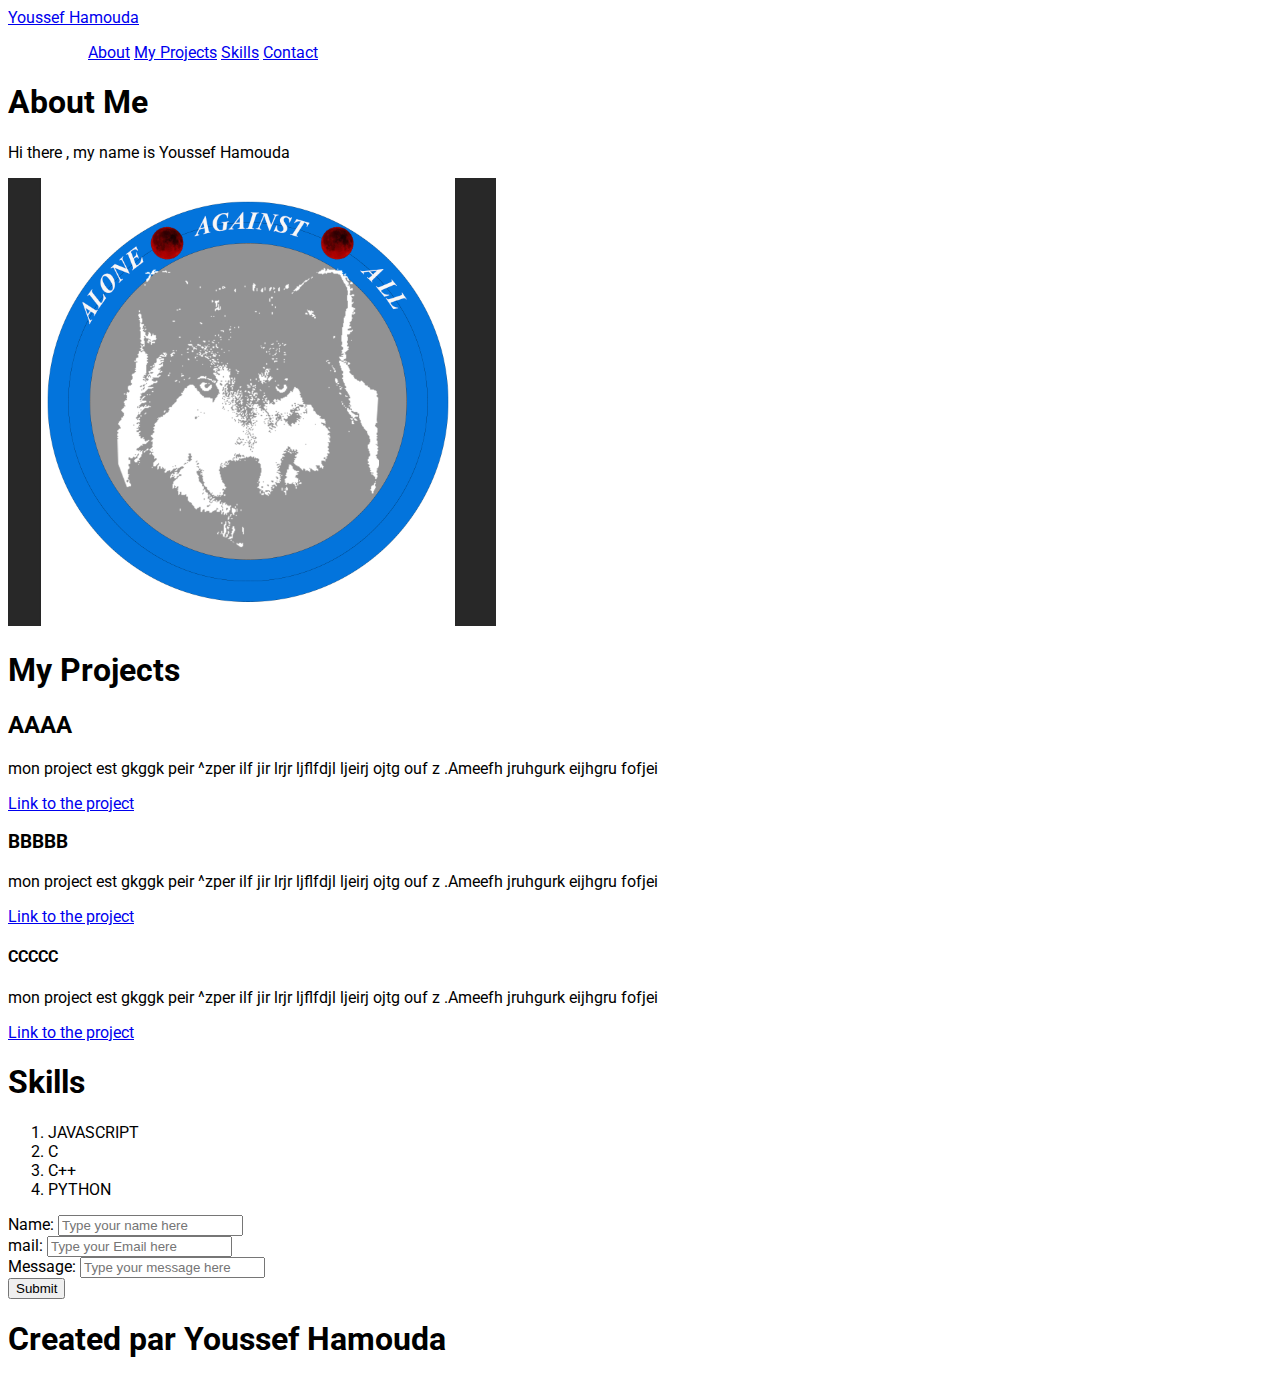
<file: index.html>
<!DOCTYPE html>
<html lang="en">

<head>
    <meta charset="UTF-8">
    <meta name="viewport" content="width=device-width, initial-scale=1.0">
    <title>Document</title>
    <link rel="stylesheet" href="./css/style.css">
</head>

<body>
    <header>
        <nav>
            
            <a href="index.html">Youssef Hamouda</a>
            <ol type="I">
                <ul id="first">
                    <li>
                        <a href="#about">About</a>
                    </li>
                    <li>
                    
                        <a href="#projects">My Projects</a>
                    </li>
                    <li>
                        <a href="#skills">Skills</a>
                    </li>

                    <li>
                        <a href="#contact">Contact</a>
                    </li>
                
                </ul>
            </ol>
        </nav>
    </header>
    <section id="about">
        <h1>About Me</h1>
        <p>Hi there , my name is Youssef Hamouda</p>
        <img src="./img/Capture logo.PNG" alt="png">
        <section id="projects">
        <h1>My Projects</h1>
        
            <li>
                <h2>AAAA</h2>
                <p>mon project est gkggk peir ^zper ilf jir lrjr ljflfdjl ljeirj ojtg ouf z .Ameefh jruhgurk
                    eijhgru fofjei
                </p>
                <a href="index.html">Link to the project</a>
            </li>
            <li>
                <h3>BBBBB</h3>
                <p>mon project est gkggk peir ^zper ilf jir lrjr ljflfdjl ljeirj ojtg ouf z .Ameefh jruhgurk
                    eijhgru fofjei
                </p>
                <a href="index.html">Link to the project</a>
            </li>
            <li>
                <h4>CCCCC</h4>
                <p>mon project est gkggk peir ^zper ilf jir lrjr ljflfdjl ljeirj ojtg ouf z .Ameefh jruhgurk
                    eijhgru fofjei
                </p>
                <a href="index.html">Link to the project</a>
            </li>
        </section>
        <section id="skills">
            <h1>Skills</h1>
            <ol type="1">
                <li>JAVASCRIPT</li>
                <li>C</li>
                <li>C++</li>
                <li>PYTHON</li>
            </ol>
        </section>
        <section id="contact">
            <form>
                <label>Name:</label>
                <input type="text" name="first name" placeholder="Type your name here" />
                <br />
                <form>
                    <label>mail:</label>
                    <input type="text" mail="mail" placeholder="Type your Email here" />
                    <br />
                    <form>
                        <label>Message:</label>
                        <input type="text" message="message" placeholder="Type your message here" />
                        <br />
                        <input type="submit" value="Submit" />
        </section>
        <footer>
            <h1>Created par Youssef Hamouda</h1>
        </footer>

</body>

</html>
</file>
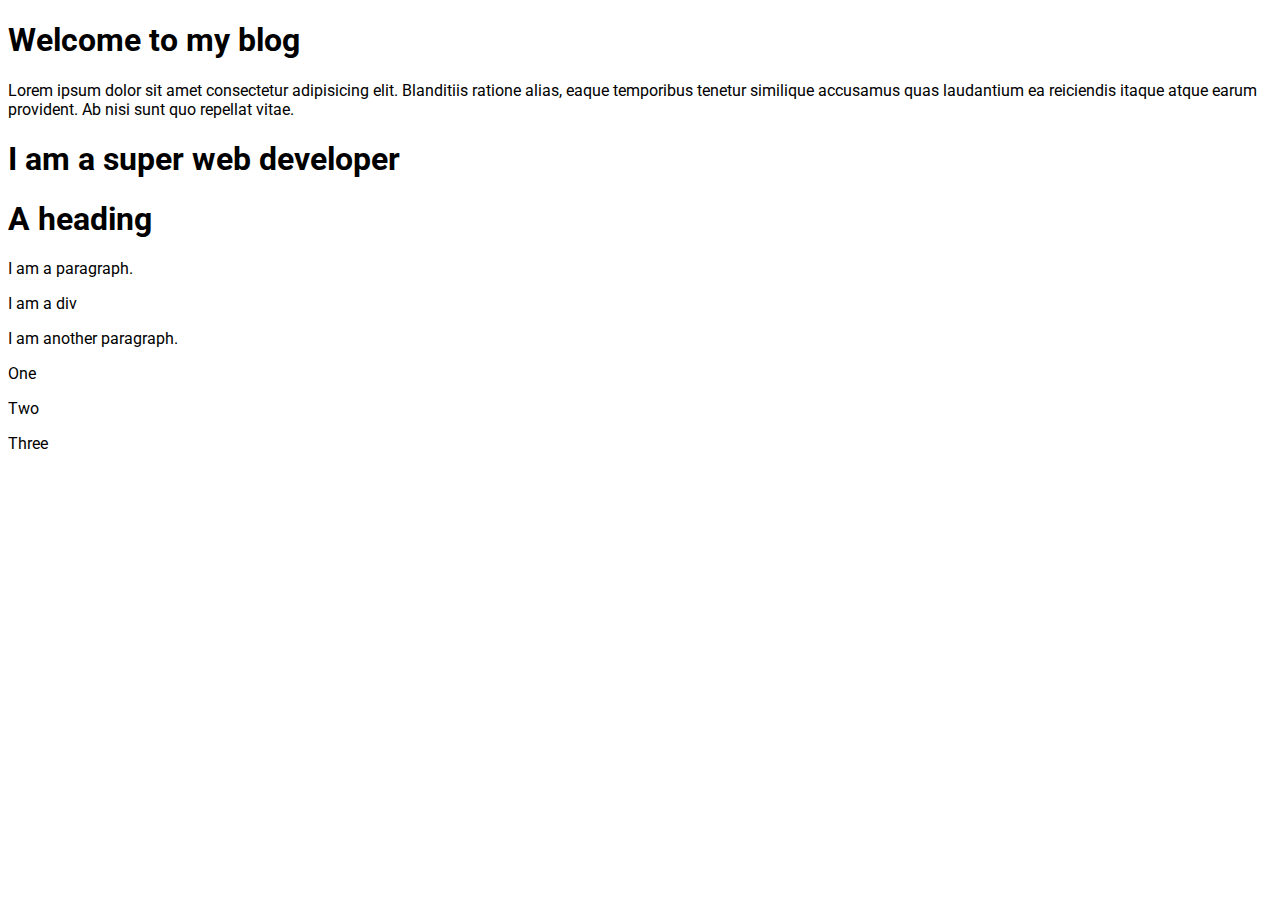
<file: a.html>
<!DOCTYPE html>
<html lang="en">
<head>
    <meta charset="UTF-8">
    <meta name="viewport" content="width=device-width, initial-scale=1.0">
    <title>Document</title>
    <link rel="stylesheet" href="./css/style.css">
</head>
<body>
    <!DOCTYPE html>
<html lang="">
	<head>
		<title>Type selector</title>
	</head>
	<body>
		<h1>Welcome to my blog</h1>
		<p>
			Lorem ipsum dolor sit amet consectetur adipisicing elit. Blanditiis
			ratione alias, eaque temporibus tenetur similique accusamus quas
			laudantium ea reiciendis itaque atque earum provident. Ab nisi sunt quo
			repellat vitae.
		</p>
        <h1>I am a super web developer</h1>
        <article>
            <h1>A heading</h1>
            <p>I am a paragraph.</p>
            <div>I am a div</div>
            <p>I am another paragraph.</p>
        </article>
        <article>
        <p>One</p>
        <p>Two</p>
        <p>Three</p>
    </article>
	</body>
</html>
</body>
</html>
</file>
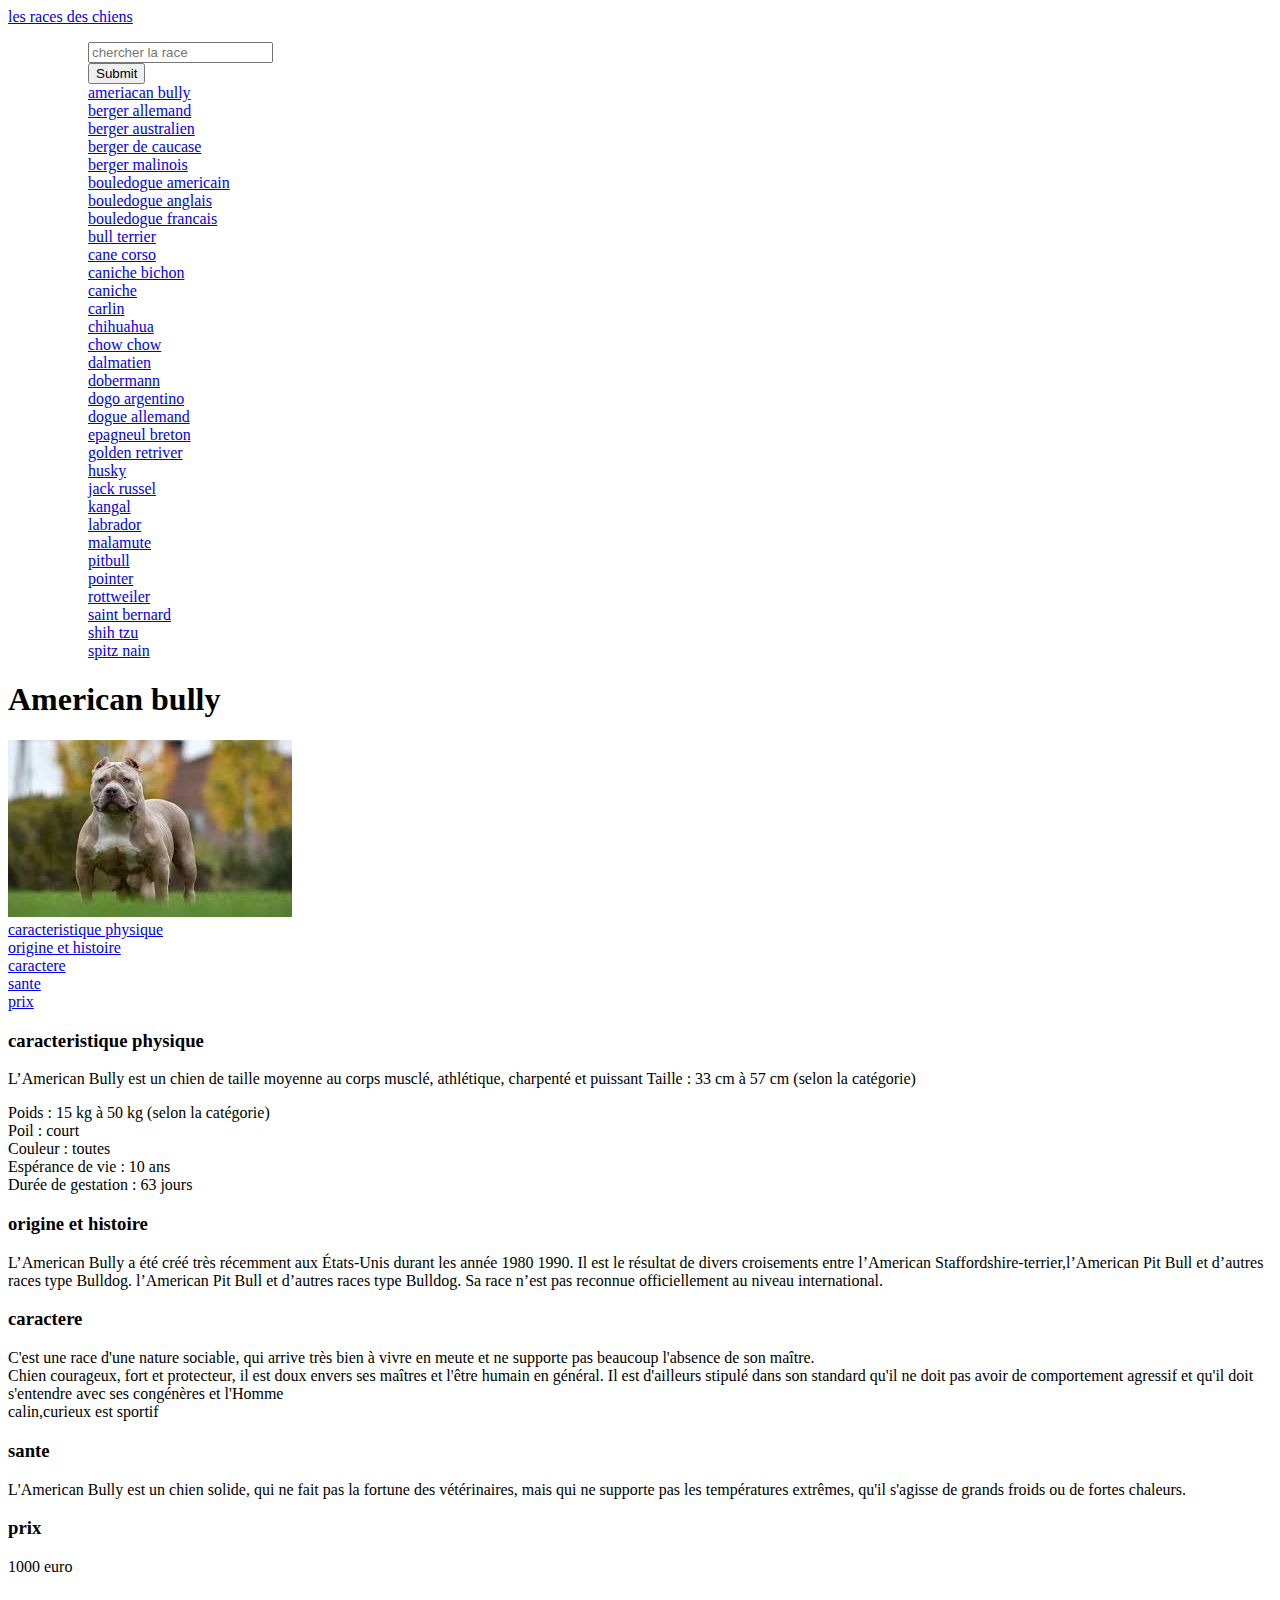
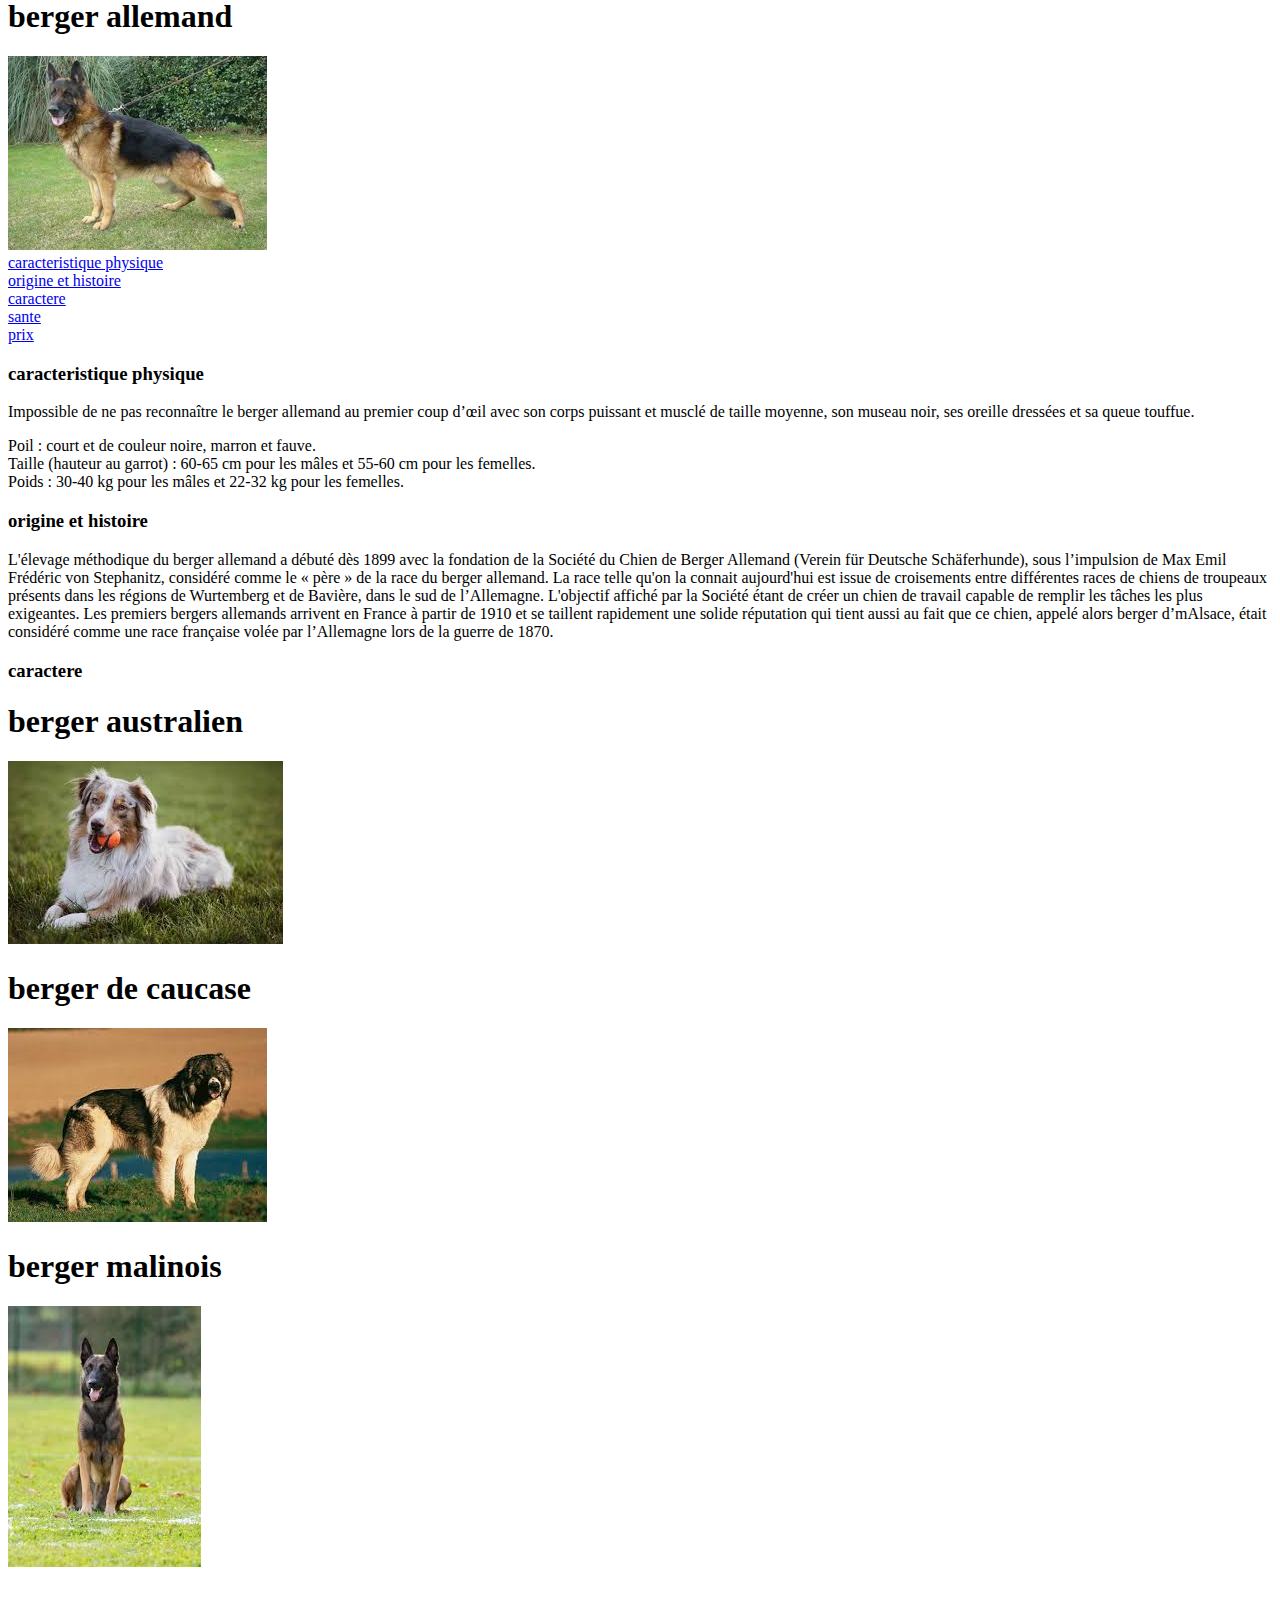
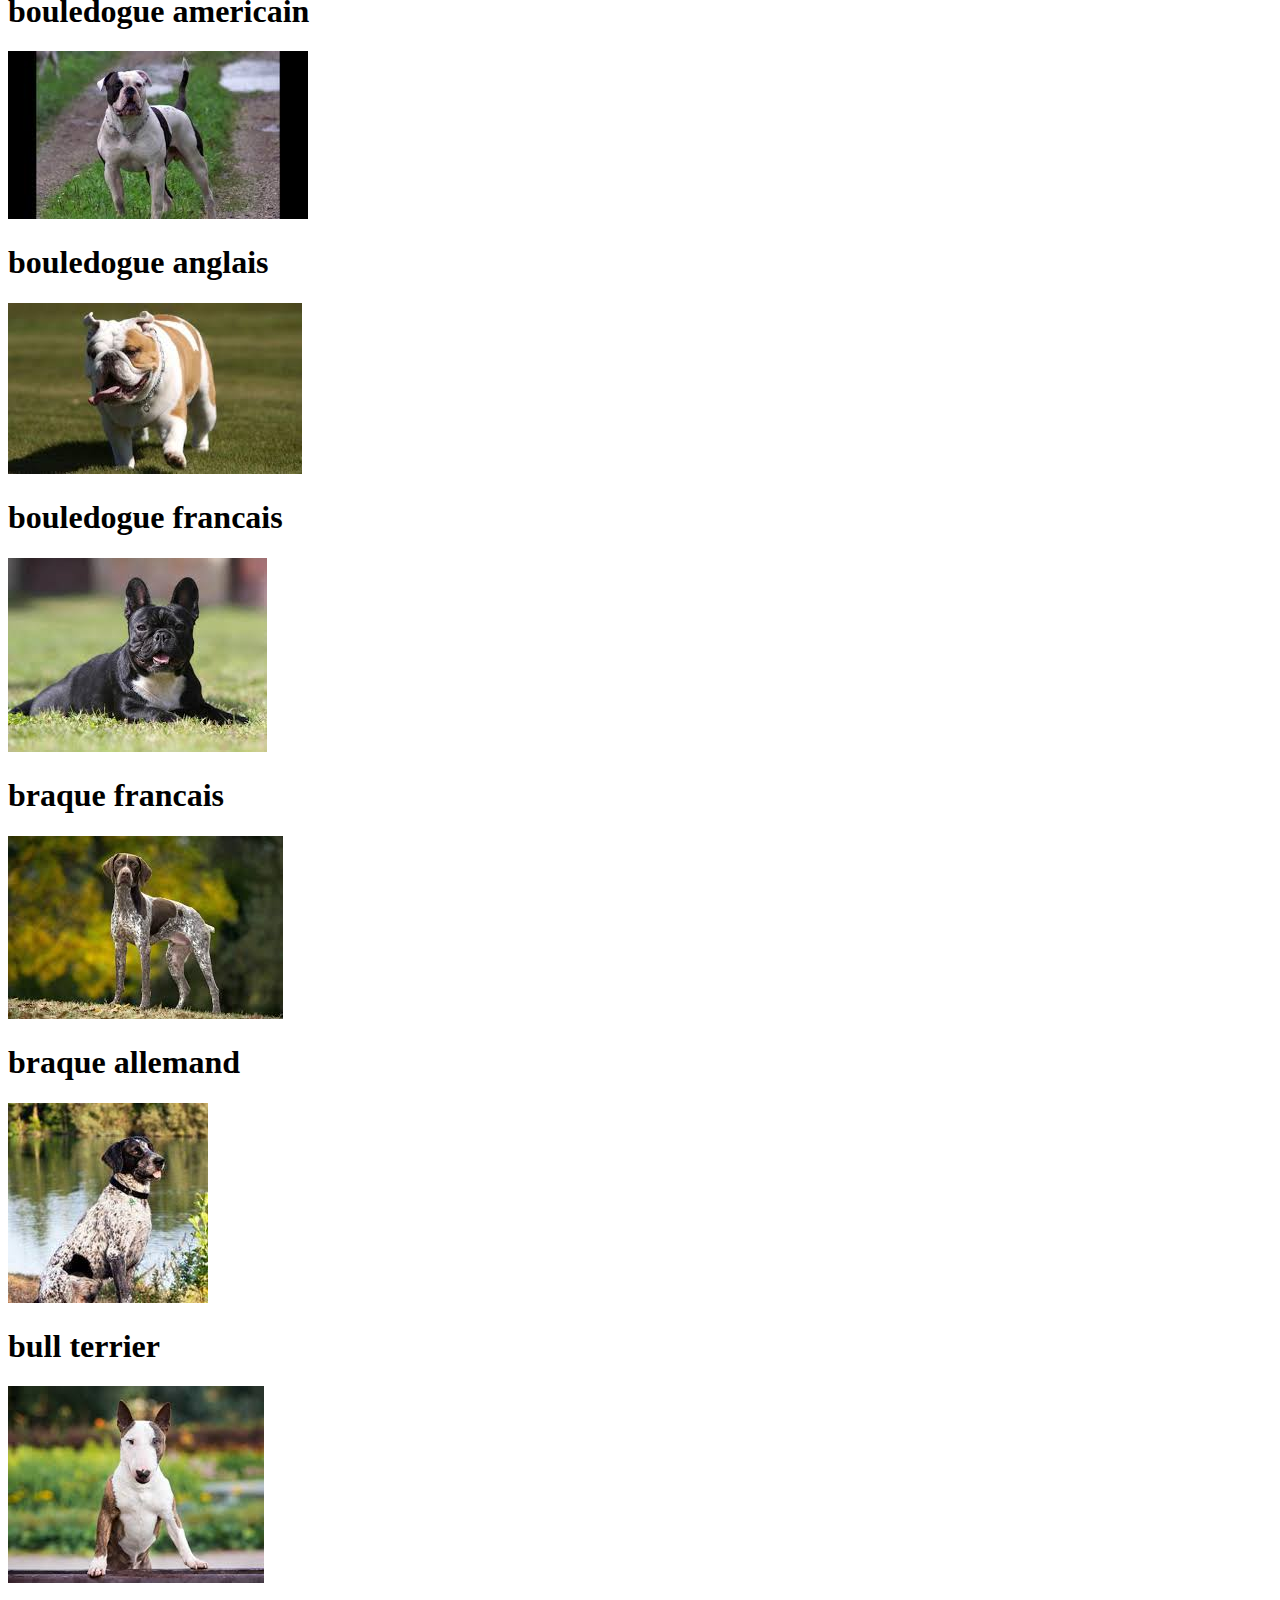
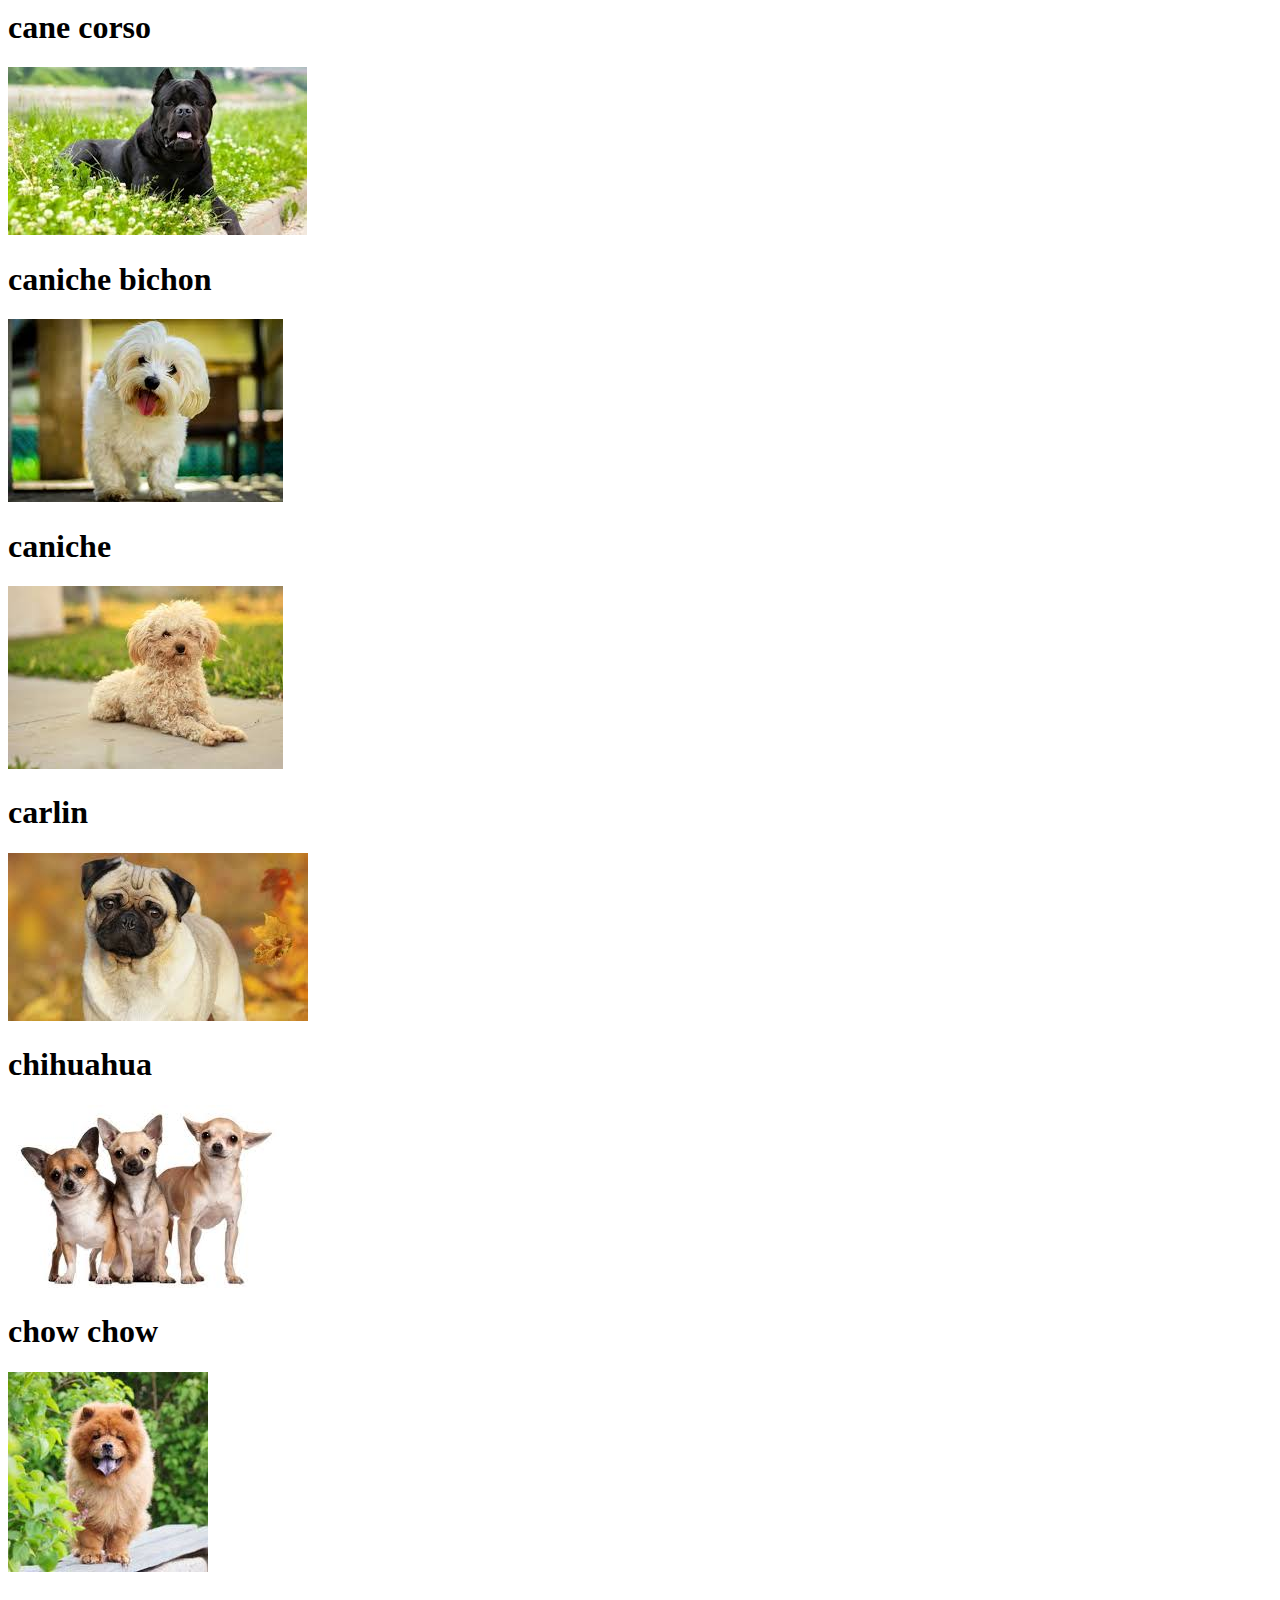
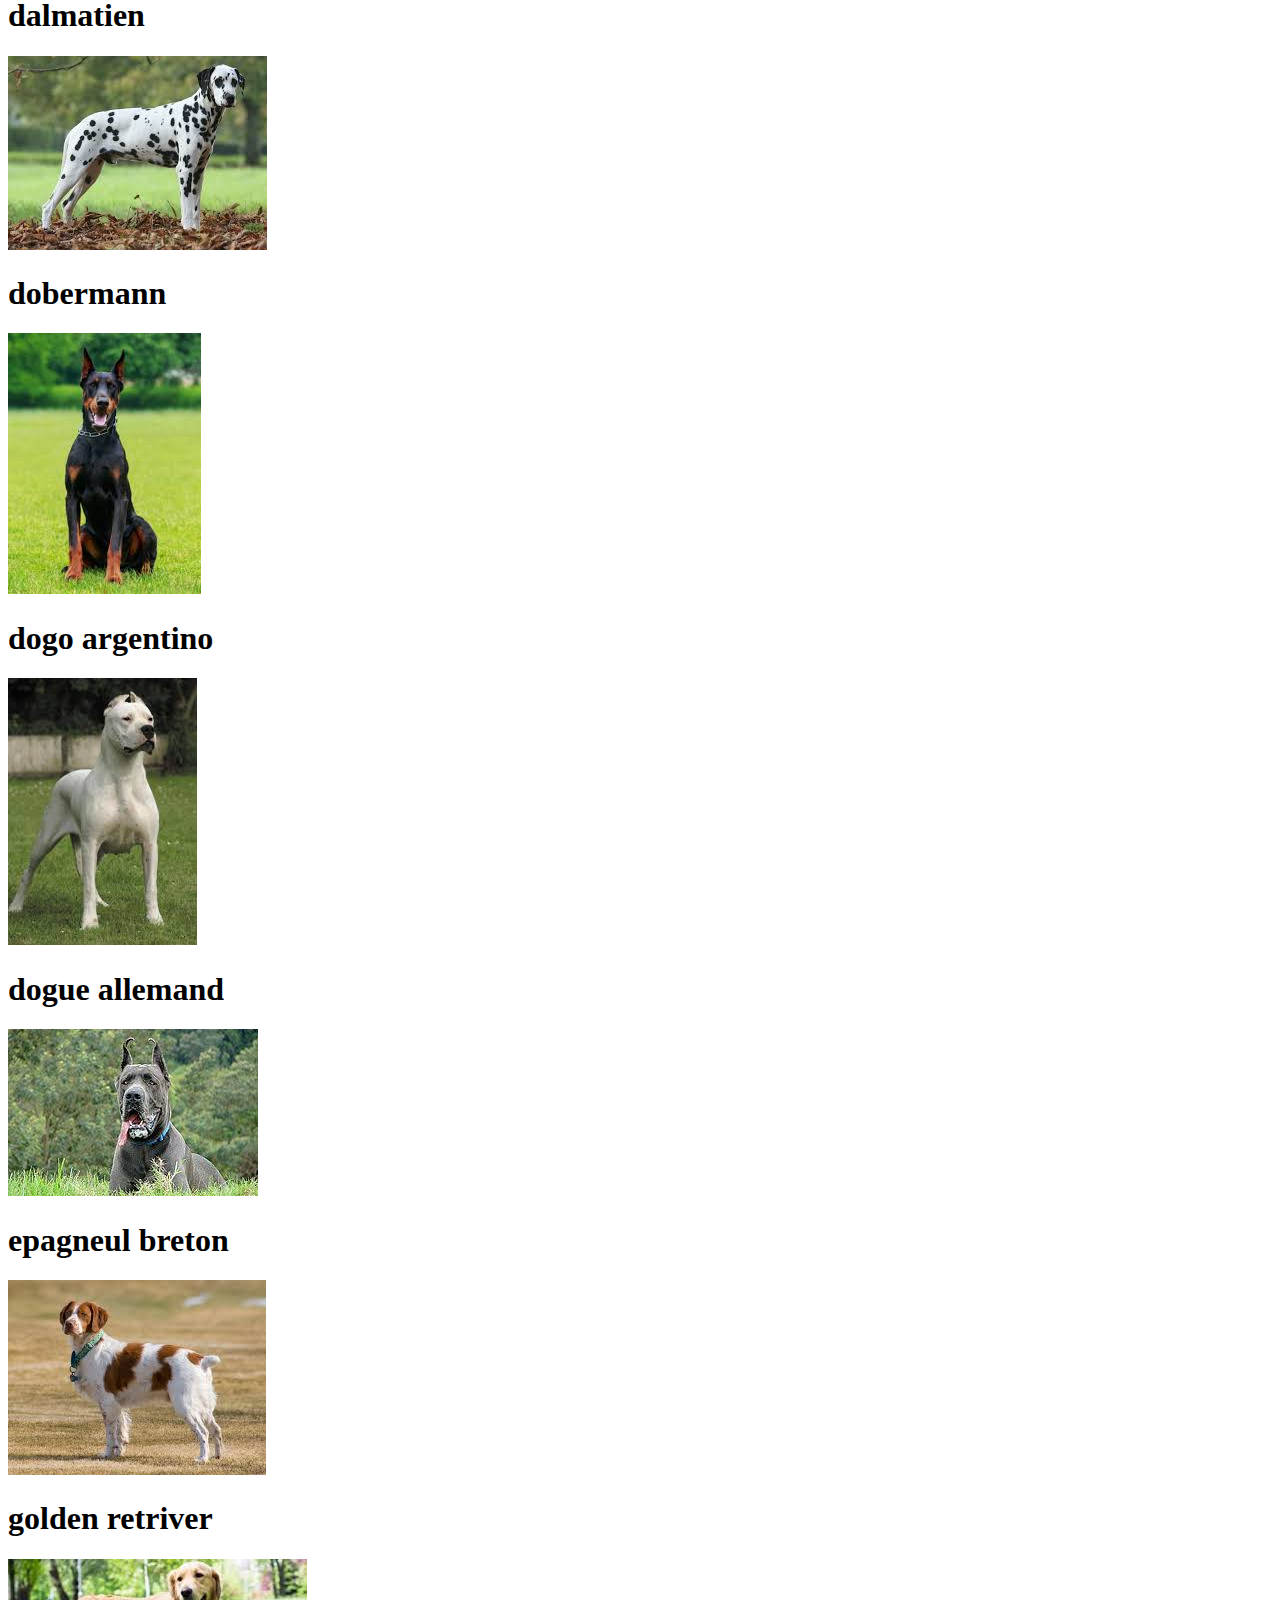
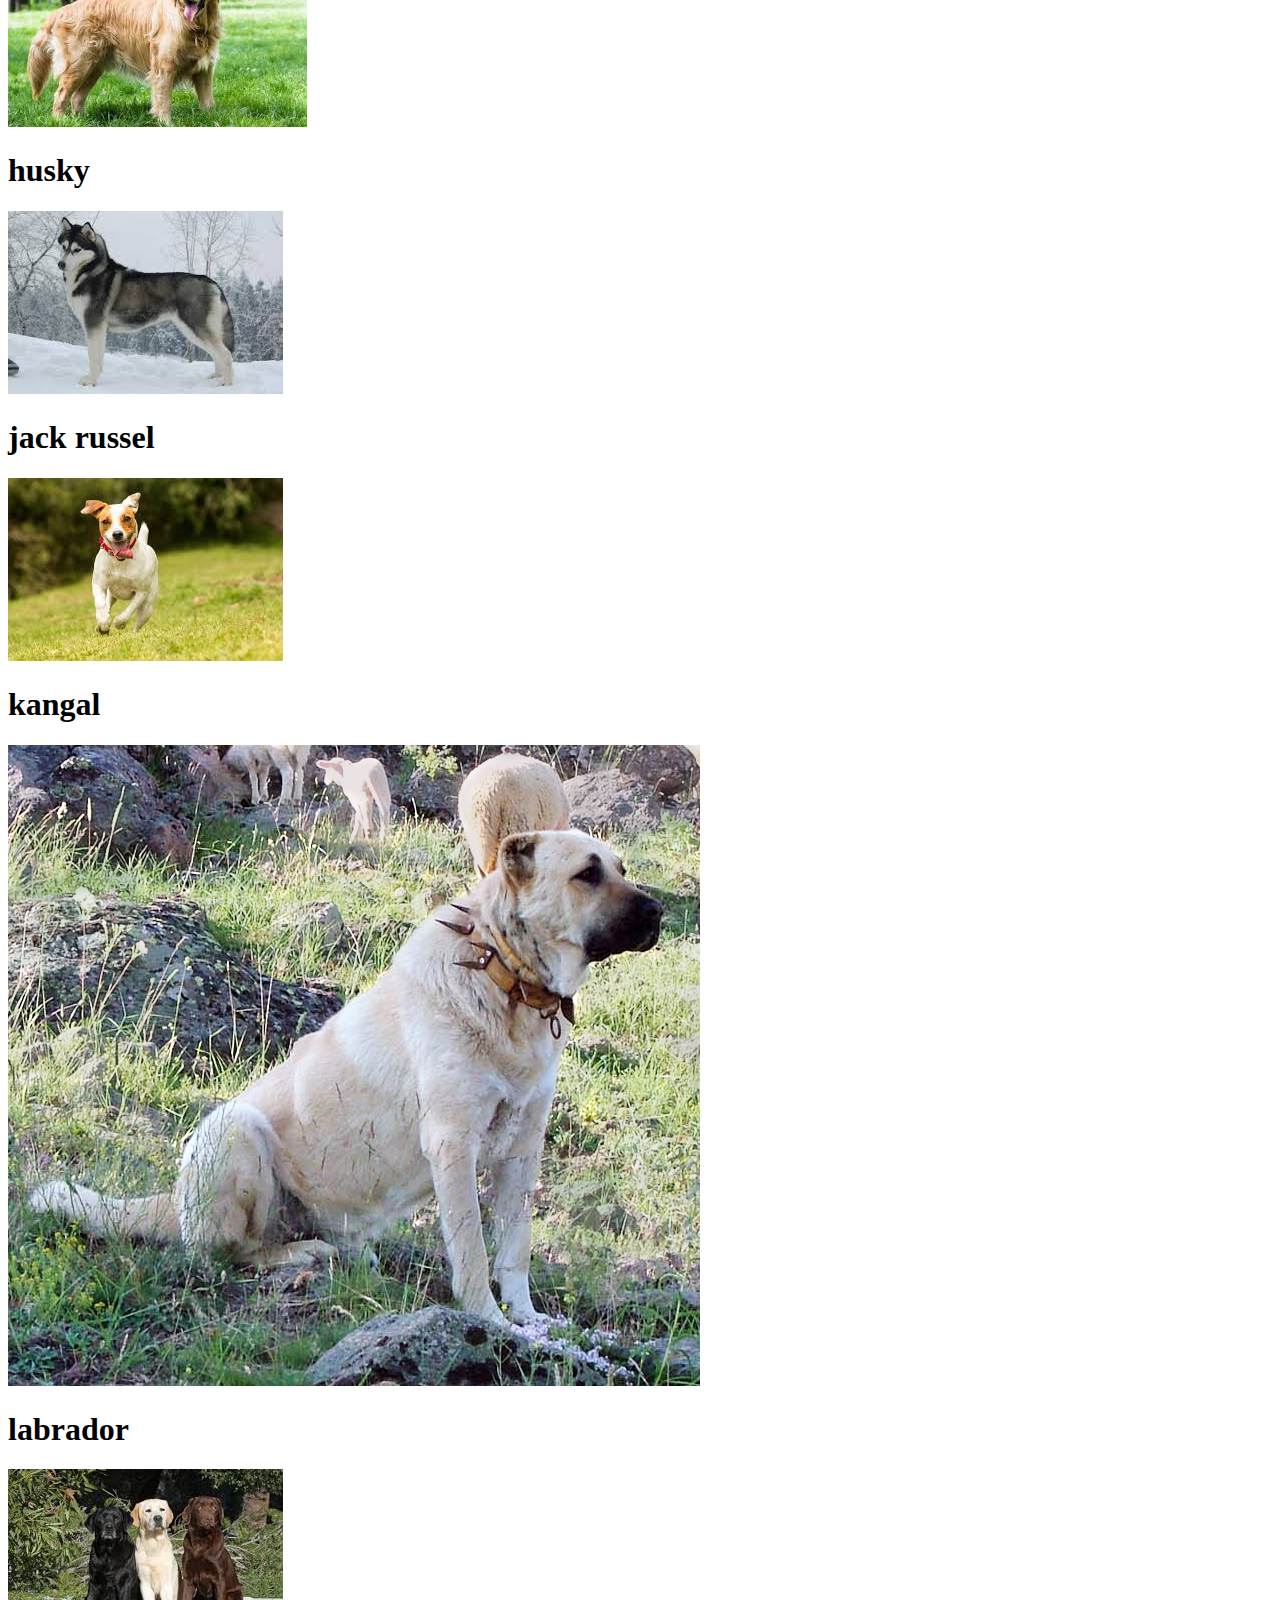
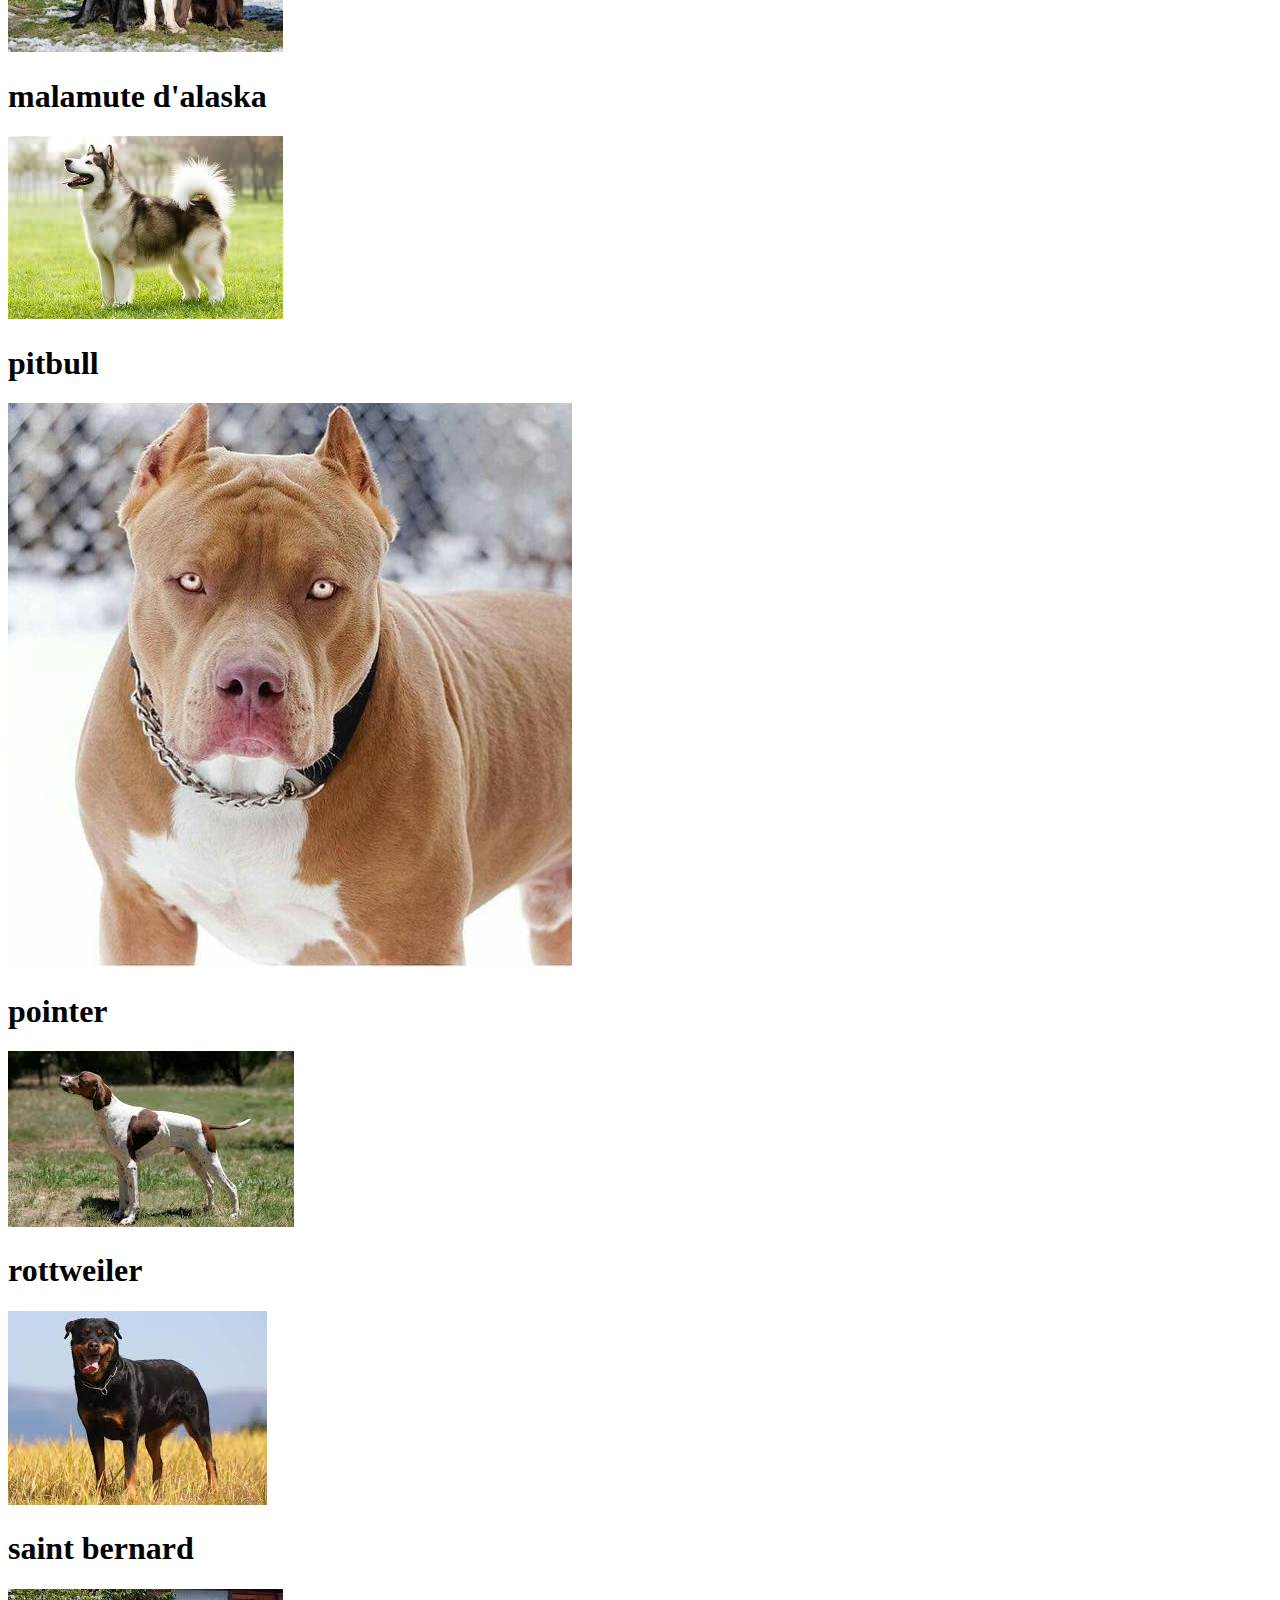
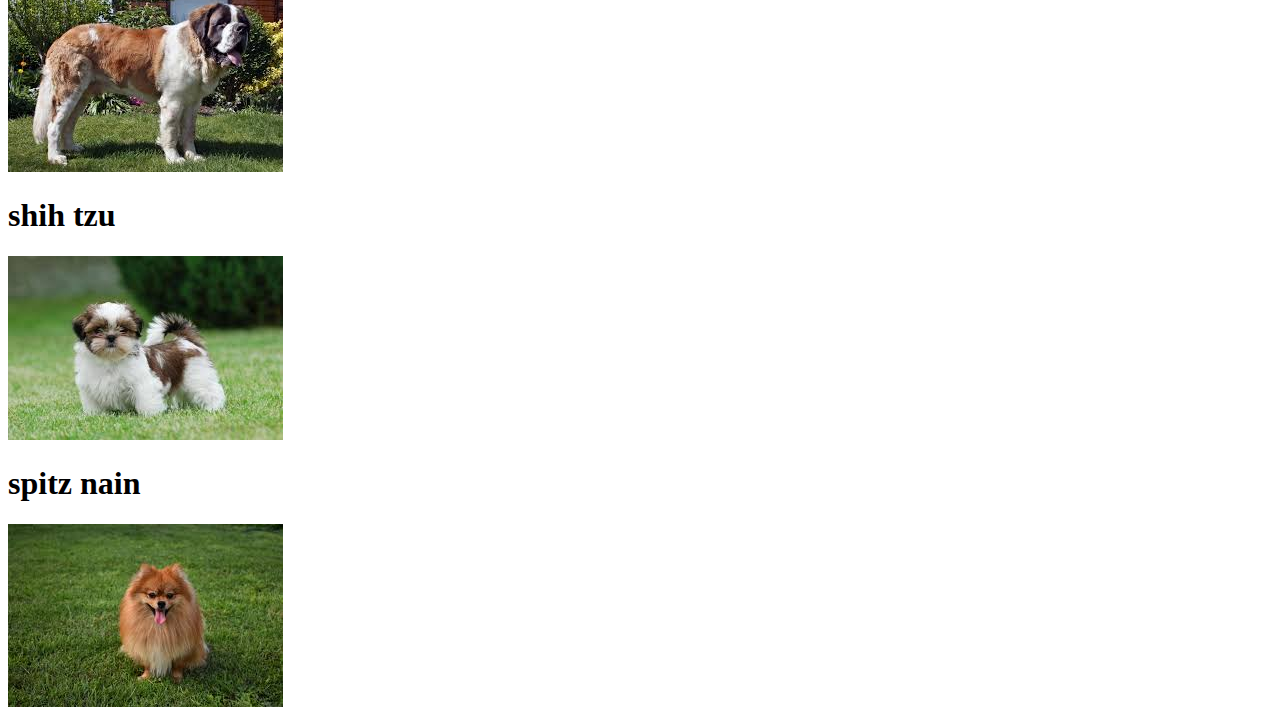
<file: dogs.html>
<!DOCTYPE html>
<html lang="en">
<head>
    <meta charset="UTF-8">
    <meta name="viewport" content="width=device-width, initial-scale=1.0">
    <title>Document</title>
</head>
<body>
    <header>
        <nav>
            <a href="dogs.html">les races des chiens</a>
            <ol type="A">
                <ul>
                    <section>
                        <label for="race"></label>
                        <input type="text" race="race" placeholder="chercher la race" />
                    <br />
                    <input type="submit" value="Submit" />
                    </section>
                <article>
                    <a href="#american bully">ameriacan bully</a>
                </article>
                <article>
                    <a href="#berger allemand">berger allemand</a>
                </article>
                <article>
                    <a href="#berger australien">berger australien</a>
                </article>
                <article>
                    <a href="#berger de caucase">berger de caucase</a>
                </article>
                <article>
                    <a href="#berger malinois">berger malinois</a>
                </article>
                <article>
                    <a href="#bouledogue americain">bouledogue americain</a>
                </article>
                <a href="#bouledogue anglais">bouledogue anglais</a>
                <article>
                    <a href="#bouledogue francais">bouledogue francais</a>
                </article>
                <article>
                    <a href="#bull terrier">bull terrier</a>
                </article>
                <article>
                    <a href="#cane corso">cane corso</a>
                </article>
                <article>
                    <a href="#caniche bichon">caniche bichon</a>
                </article>
                <article>
                    <a href="#caniche">caniche</a>
                </article>
                <article>
                    <a href="#carlin">carlin</a>
                </article>
                <article>
                    <a href="#chihuahua">chihuahua</a>
                </article>
                <article>
                    <a href="#chow chow">chow chow</a>
                </article>
                <article>
                    <a href="#dalmatien">dalmatien</a>
                </article>
                <article>
                    <a href="#dobermann">dobermann</a>
                </article>
                <article>
                    <a href="#dogo argentino">dogo argentino</a>
                </article>
                <article>
                    <a href="#dogue allemand">dogue allemand</a>
                </article>
                <article>
                    <a href="#epagneul breton">epagneul breton</a>
                </article>
                <article>
                    <a href="#golden retriver">golden retriver</a>
                </article>
                <article>
                    <a href="#husky">husky</a>
                </article>
                <article>
                    <a href="#jack russel">jack russel</a>
                </article>
                <article>
                    <a href="#kangal">kangal</a>
                </article>
                <article>
                    <a href="#labrador">labrador</a>
                </article>
                <article>
                    <a href="#malamute d'alaska">malamute</a>
                </article>
                <article>
                    <a href="#pitbull">pitbull</a>
                </article>
                <article>
                    <a href="#pointer">pointer</a>
                </article>
                <article>
                    <a href="#rottweiler">rottweiler</a>
                </article>
                <article>
                    <a href="#saint bernard">saint bernard</a>
                </article>
                <article>
                    <a href="#shih tzu">shih tzu</a>
                </article>
                <article>
                    <a href="#spitz nain">spitz nain</a>
                </article>
                </ul>
            </ol>      
        </nav>
    </header>
    <section id="american bully">
        <h1>American bully</h1>
        <img src="./img/american bully.jpg" alt="jpg">
        <article>
            <a href="#caracteristique physique">caracteristique physique</a>
        </article>
        <article>
            <a href="#origine et histoire">origine et histoire</a>
        </article>
        <article>
        <a href="#caractere">caractere</a>
    </article>
    <article>
        <a href="#sante">sante</a>
    </article>
    <article>
        <a href="#prix">prix</a>
    </article>

    <section id="caracteristique physique">
        <h3>caracteristique physique</h3>
    <p>L’American Bully est un chien de taille moyenne au corps musclé, athlétique, charpenté et puissant
        Taille : 33 cm à 57 cm (selon la catégorie)
<li>       
Poids : 15 kg à 50 kg (selon la catégorie)
</li> 
<li>  
Poil : court
</li> 
<li>
Couleur : toutes
</li>
<li>
Espérance de vie : 10 ans
</li>
<li>
Durée de gestation : 63 jours
</li>
    </p>
    <section id="origine et histoire">
   
    <h3>origine et histoire</h3>
    <p>
        <li>
            L’American Bully a été créé très récemment aux États-Unis durant les année 1980 1990. 
            Il est le résultat de divers croisements  entre l’American Staffordshire-terrier,l’American Pit Bull et d’autres races type Bulldog.
             l’American Pit Bull et d’autres races type Bulldog.
              Sa race n’est pas reconnue officiellement au niveau international.
        </li>
    </p>

    </section>
    <section id="caractere">
      <h3>caractere</h3>
      <p>
          <li>
            C'est une race d'une nature sociable, qui arrive très bien à vivre en meute et ne supporte pas beaucoup l'absence de son maître.
          </li>
          <li>
            Chien courageux, fort et protecteur, il est doux envers ses maîtres et l'être humain en général. Il est d'ailleurs stipulé dans son standard qu'il ne doit pas avoir de comportement agressif et qu'il doit s'entendre avec ses congénères et l'Homme
          </li>
          <li>
              calin,curieux est sportif
          </li>
      </p>
    </section>
    <section id="sante">
    <h3>sante</h3>
    <p>
        <li>
            L'American Bully est un chien solide, qui ne fait pas la fortune des vétérinaires, mais qui ne supporte pas les températures extrêmes, qu'il s'agisse de grands froids ou de fortes chaleurs.
        </li>
    </p>
    </section>
    <section id="prix">
        <h3>prix</h3>
   1000 euro
    </section>
  
    <section id="berger allemand">
        <h1>berger allemand</h1>
        <img src="./img/berger allemand.jpg" alt="jpg">

  
    <article>
        <a href="#caracteristique physique">caracteristique physique</a>
    </article>
    <article>
        <a href="#origine et histoire">origine et histoire</a>
    </article>
    <article>
    <a href="#caractere">caractere</a>
</article>
<article>
    <a href="#sante">sante</a>
</article>
<article>
    <a href="#prix">prix</a>
</article>

<section id="caracteristique physique">
<h3>caracteristique physique</h3>
<p> 
    Impossible de ne pas reconnaître le berger allemand au premier coup d’œil avec son corps puissant et musclé de taille moyenne, son museau noir, ses oreille dressées et sa queue touffue.
    <li>
        Poil : court et de couleur noire, marron et fauve.
    </li>
    <li>
        Taille (hauteur au garrot) : 60-65 cm pour les mâles et 55-60 cm pour les femelles.
    </li>
    <li>
        Poids : 30-40 kg pour les mâles et 22-32 kg pour les femelles.
    </li>
</p>
</section>
<section id="origine et histoire">
<h3>origine et histoire</h3>
<p>
    L'élevage méthodique du berger allemand a débuté dès 1899 avec la fondation de la Société du Chien de Berger Allemand (Verein für Deutsche Schäferhunde), sous l’impulsion de Max Emil Frédéric von Stephanitz, considéré comme le « père » de la race du berger allemand. La race telle qu'on la connait aujourd'hui est issue de croisements entre différentes races de chiens de troupeaux présents dans les régions de Wurtemberg et de Bavière, dans le sud de l’Allemagne. L'objectif affiché par la Société étant de créer un chien de travail capable de remplir les tâches les plus exigeantes. Les premiers bergers allemands arrivent en France à partir de 1910 et se taillent rapidement une solide réputation qui tient aussi au fait que ce chien, appelé alors berger d’mAlsace, était considéré comme une race française volée par l’Allemagne lors de la guerre de 1870.
</p>
</section>
<section>
    <h3>caractere</h3>

</section>
</section>
    <section id="berger australien">
        <h1>berger australien</h1>
        <img src="./img/berger australien.jpg" alt="jpg">

    </section>
    <section id="berger de caucase">
        <h1>berger de caucase</h1>
        <img src="./img/berger de caucase.jpg" alt="jpg">

    </section>
    <section id="berger malinois">
        <h1>berger malinois</h1>
        <img src="./img/berger malinois.jpg" alt="jpg">

    </section>
    <section id="bouledogue americain">
        <h1>bouledogue americain</h1>
        <img src="./img/bouledogue american.jpg" alt="jpg">
        

    </section>
    <section id="bouledogue anglais">
      <h1>bouledogue anglais</h1>
      <img src="./img/bouledogue anglais.jpg" alt="jpg">


    </section>
    <section id="bouledogue francais">
    <h1>bouledogue francais</h1>
    <img src="./img/bouledogue francais.jpg" alt="jpg">
    </section>
    <section id="braque francais">
        <h1>braque francais</h1>
        <img src="./img/braque francais.jpg" alt="jpg">

    </section>
    <section id="braque allemand">
        <h1>braque allemand</h1>
        <img src="./img/braque allemand.jpg" alt="jpg">

    </section>
    <section id="bull terrier">
      <h1>bull terrier</h1>
      <img src="./img/bull terrier.jpg" alt="jpg">  

    </section>
    <section id="cane corso">
        <h1>cane corso</h1>
        <img src="./img/cane corso.jpg" alt="jpg">

    </section>
    <section id="caniche bichon">
        <h1>caniche bichon</h1>
        <img src="./img/caniche bichon.jpg" alt="jpg">

    </section>
    <section id="caniche">
        <h1>caniche</h1>
        <img src="./img/caniche.jpg" alt="jpg">

    </section>
    <section id="carlin">
        <h1>carlin</h1>
        <img src="./img/carlin.jpg" alt="jpg">

    </section>
    <section id="chihuahua">
        <h1>chihuahua</h1>
        <img src="./img/chihuahua.jpg" alt="chihuahua">

    </section>
    <section id="chow chow">
        <h1>chow chow</h1>
        <img src="./img/chow chow.jpg" alt="jpg">

    </section>
    <section id="dalmatien">
        <h1>dalmatien</h1>
        <img src="./img/dalmatien.jpg" alt="jpg">

    </section>
    <section id="dobermann">
        <h1>dobermann</h1>
        <img src="./img/dobermanjpg.jpg" alt="jpg">

    </section>
    <section id="dogo argentino">
        <h1>dogo argentino</h1>
        <img src="./img/dogo argentino.jpg" alt="jpg">

    </section>
    <section id="dogue allemand">
        <h1>dogue allemand</h1>
        <img src="./img/dogue allemand.jpg" alt="jpg">

    </section>
    <section id="epagneul breton">
        <h1>epagneul breton</h1>
     <img src="./img/epagneul breton.jpg" alt="jpg">
    </section>
    <section id="golden retriver">
    <h1>golden retriver</h1>
    <img src="./img/golden retriver.jpg" alt="jpg">
    </section>
    <section id="husky">
        <h1>husky</h1>
        <img src="./img/husky.jpg" alt="jpg">

    </section>
    <section id="jack russel">
        <h1>jack russel</h1>
        <img src="./img/jack russel.jpg" alt="jpg">

    </section>
    <section id="kangal">
        <h1>kangal</h1>
     <img src="./img/kangal.jpg" alt="jpg">
    </section>
    <section id="labrador">
        <h1>labrador</h1>
        <img src="./img/labrador.jpg" alt="jpg">

    </section>
    <section id="malamute d'alaska">
        <h1>malamute d'alaska</h1>
        <img src="./img/malamute.jpg" alt="jpg">

    </section>
    <section id="pitbull">
        <h1>pitbull</h1>
        <img src="./img/pitbull.jpg" alt="jpg">

    </section>
    <section id="pointer">
        <h1>pointer</h1>
        <img src="./img/pointer.jpg" alt="jpg">

    </section>
    <section id="rottweiler">
        <h1>rottweiler</h1>
        <img src="./img/rottweiler.jpg" alt="jpg">

    </section>
    <section id="saint bernard">
        <h1>saint bernard</h1>
        <img src="./img/saint bernard.jpg" alt="jpg">

    </section>
    <section id="shih tzu">
        <h1>shih tzu</h1>
        <img src="./img/shih tzu.jpg" alt="jpg">
           

    </section>
    <section id="spitz nain">
        <h1>spitz nain</h1>
        <img src="./img/spitz nain.jpg" alt="jpg">

    </section>
</body>
</html>
</file>
<file: css/style.css>
@import url('https://fonts.googleapis.com/css2?family=Roboto:ital,wght@0,100;0,300;0,400;0,500;0,700;0,900;1,100;1,300;1,400;1,500;1,700;1,900&display=swap');
#first li{
    display: inline;
}
body
{
    font-family: 'Roboto', sans-serif;
}
</file>
